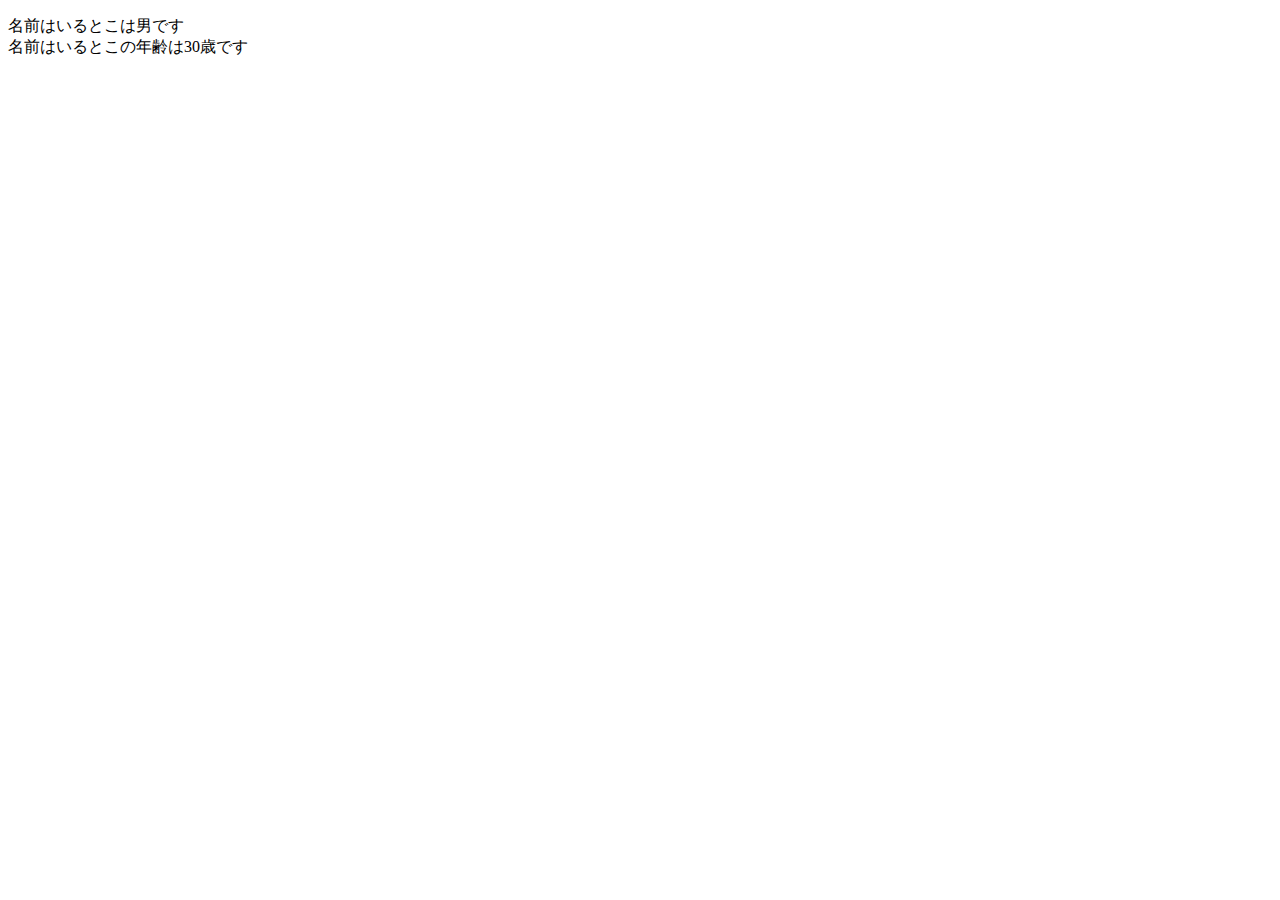
<file: html/test.html>
<!DOCTYPE html>
<html lang="en">
<head>
    <meta charset="UTF-8">
    <meta http-equiv="X-UA-Compatible" content="IE=edge">
    <meta name="viewport" content="width=device-width, initial-scale=1.0">
    <title>Document</title>
</head>

<body onload=”init();”>
    <p>
    <span class=”name1″>名前はいるとこ</span>は男です<br />
    <span class=”name1″>名前はいるとこ</span>の年齢は30歳です
    <script type=”text/javascript”>
    <!–
    function init() {
    var nameStr = “山田太郎”;
    var nameElements = document.getElementsByTagName(“span”);
    for (var i = 0; i < nameElements.length; i++){
    if (nameElements[i].className == “name1”) {
    nameElements[i].innerText = nameStr;
    }
    }
    }
    –>
    </script>
    </p>
    </body>

</html>
</file>
